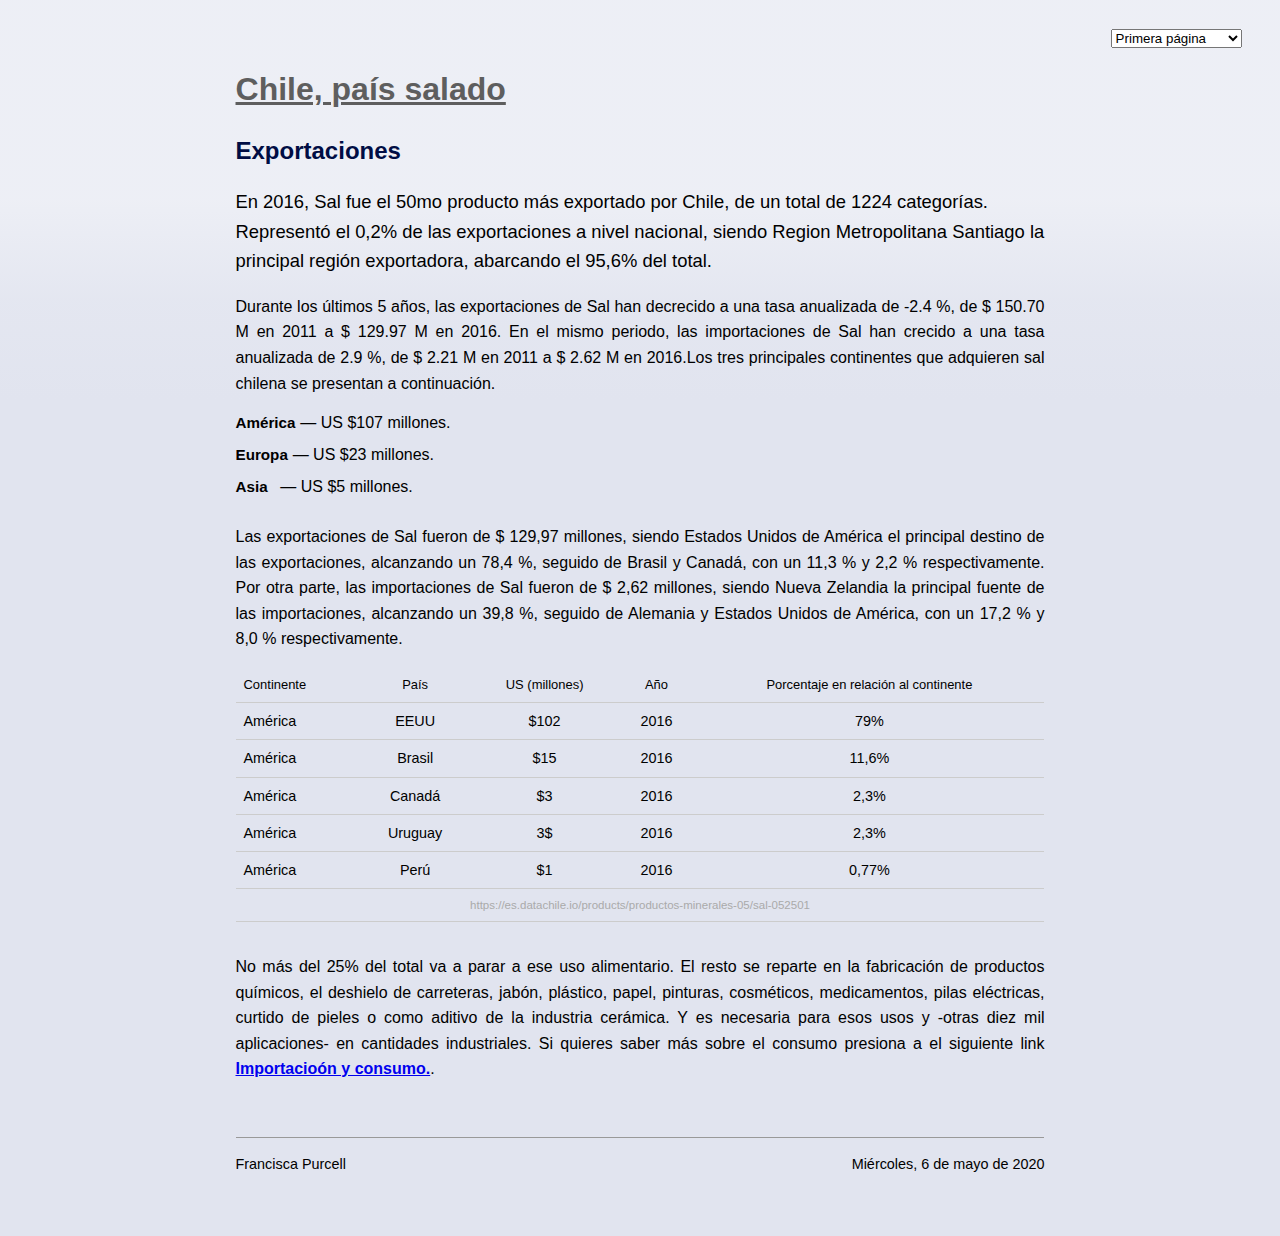
<file: page-1.html>
<!DOCTYPE html>
<html lang="es">

<head>
    <!-- COMMON TAGS -->
<meta charset="utf-8">
<title>Chile, país salado</title>
<!-- Search Engine -->
<meta name="description" content="La sal, producción y consumo">
<meta name="image" content="https://previews.123rf.com/images/belchonock/belchonock1410/belchonock141014219/33051855-white-salt-texture.jpg">
<!-- Schema.org for Google -->
<meta itemprop="name" content="Chile, país salado">
<meta itemprop="description" content="La sal, producción y consumo">
<meta itemprop="image" content="https://previews.123rf.com/images/belchonock/belchonock1410/belchonock141014219/33051855-white-salt-texture.jpg">
<!-- Twitter -->
<meta name="twitter:card" content="summary">
<meta name="twitter:title" content="Chile, país salado">
<meta name="twitter:description" content="La sal, producción y consumo">
<!-- Open Graph general (Facebook, Pinterest & Google+) -->
<meta name="og:title" content="Chile, país salado">
<meta name="og:description" content="La sal, producción y consumo">
<meta name="og:type" content="website">
    <!-- Fin de los metadatos -->
    <link rel="stylesheet" href="estilo.css">
</head>

<body>
    <nav>
        <select onchange="if (this.value) window.location.href=this.value">
            <option value="index.html">Página de portada</option>
            <option value="page-1.html" selected>Primera página</option>
            <option value="page-2.html">Segunda página</option>
        </select>
    </nav>
    <div class="container">
        <header>
            <h1><a href="index.html">Chile, país salado</a></h1>
        </header>
        <section>
            <h2>Exportaciones</h2>
            <p>En 2016, Sal fue el 50mo producto más exportado por Chile, de un total de 1224 categorías. Representó el 0,2% de las exportaciones a nivel nacional, siendo Region Metropolitana Santiago la principal región exportadora, abarcando el 95,6% del total.</p>
            <p>Durante los últimos 5 años, las exportaciones de Sal han decrecido a una tasa anualizada de -2.4 %, de $ 150.70 M en 2011 a $ 129.97 M en 2016. En el mismo periodo, las importaciones de Sal han crecido a una tasa anualizada de 2.9 %, de $ 2.21 M en 2011 a $ 2.62 M en 2016.Los tres principales continentes que adquieren sal chilena se presentan a continuación.</p>
            <dl>
                <dt>América</dt>
                <dd>US $107 millones.</dd>
                <dt>Europa</dt>
                <dd>US $23 millones.</dd>
                <dt>Asia</dt>
                <dd>US $5 millones.</dd>                
            </dl>
            <p>Las exportaciones de Sal fueron de $ 129,97 millones, siendo Estados Unidos de América el principal destino de las exportaciones, alcanzando un 78,4 %, seguido de Brasil y Canadá, con un 11,3 % y 2,2 % respectivamente. Por otra parte, las importaciones de Sal fueron de $ 2,62 millones, siendo Nueva Zelandia la principal fuente de las importaciones, alcanzando un 39,8 %, seguido de Alemania y Estados Unidos de América, con un 17,2 % y 8,0 % respectivamente.</p>
            <table>

                <thead>
                    <tr>
                        <th scope="col">Continente</th>
                        <th scope="col">País</th>
                        <th scope="col">US (millones)</th>
                        <th scope="col">Año</th>
                        <th scope="col">Porcentaje en relación al continente</th>
                    </tr>
                </thead>
                <tbody>
                    <tr>
                        <th scope="row">América</th>
                        <td>EEUU</td>
                        <td>$102</td>
                        <td>2016</td>
                        <td>79%</td>
                    </tr>
                    <tr>
                        <th scope="row">América</th>
                        <td>Brasil</td>
                        <td>$15</td>
                        <td>2016</td>
                        <td>11,6%</td>
                    </tr>
                    <tr>
                        <th scope="row">América</th>
                        <td>Canadá</td>
                        <td>$3</td>
                        <td>2016</td>
                        <td>2,3%</td>
                    </tr>
                    <tr>
                        <th scope="row">América</th>
                        <td>Uruguay</td>
                        <td>3$</td>
                        <td>2016</td>
                        <td>2,3%</td>
                    </tr>
                    <tr>
                        <th scope="row">América</th>
                        <td>Perú</td>
                        <td>$1</td>
                        <td>2016</td>
                        <td>0,77%</td>
                    </tr>
                </tbody>
                <tfoot>
                    <tr>
                        <td colspan="5">https://es.datachile.io/products/productos-minerales-05/sal-052501</td>
                    </tr>
                </tfoot>

            </table>
            <p>No más del 25% del total va a parar a ese uso alimentario. El resto se reparte en la fabricación de productos químicos, el deshielo de carreteras, jabón, plástico, papel, pinturas, cosméticos, medicamentos, pilas eléctricas, curtido de pieles o como aditivo de la industria cerámica. Y es necesaria para esos usos y -otras diez mil aplicaciones- en cantidades industriales. Si quieres saber más sobre el consumo presiona a el siguiente link <a href="page-2.html">Importacioón y consumo.</a>.</p>
        </section>
        <footer>
            <hr>
            <p>Francisca Purcell <time datetime="2020-05-06" class="derecha">Miércoles, 6 de mayo de 2020</time></p>
        </footer>
    </div>
</body>

</html>
</file>
<file: estilo.css>
<style>
@import url('https://fonts.googleapis.com/css2?family=Lato:wght@300&display=swap');
@import url('https://fonts.googleapis.com/css2?family=Roboto+Mono:wght@300&display=swap');
</style>
html, body {
    margin: 0;
    padding: 0;
}

body {
    color: #000;
    background: linear-gradient(180deg, rgba(225, 228, 239, 0.6) 200px, rgba(225, 228, 239, 0.9) 300px, rgba(225, 228, 239, 1) 400px), url('https://previews.123rf.com/images/belchonock/belchonock1410/belchonock141014219/33051855-white-salt-texture.jpg');
    background-size: 100% auto;
    background-repeat: no-repeat;
    font-family: Lato,Roboto Mono, sans-serif;
    line-height: 1.4;
}

@media screen and (orientation:portrait) {
    body {
        background-size: cover;
    }
}

a, em, strong {
    font-style: normal;
    font-weight: bold;
}

h1 {
    font-family: 'Lato', sans-serif;
    color: #5E5E5E;
}

h1 a {
    color: #5E5E5E;
}

h1 a:hover {
    color: #5E5E5E;
}

h2, h3, h4, h5, h6 {
    color:#000D44;
}

hr {
    border:none;
    border-bottom:1px solid #999;
}

nav {
    position: fixed;
    right: 3%;
    top: 3%;
    z-index: 999;
}

div.container {
    padding: 3% 18%;
}

@media screen and (orientation:portrait) {
    div.container {
        padding: 6%;
    }
}

p {
    line-height: 1.6;
    text-align: justify;
    text-justify: auto;
}

h2 + p{
    font-size:115%;
    text-align:left;
}

blockquote {
    padding-bottom: 0.5rem;
}

blockquote p {
    margin: 0 0 .5rem 0;
    padding: 0;
    font-family:'Lato', sans-serif;
    font-style: light;
    font-weight: 200;
    font-size: 125%;
    text-align: left;
}

blockquote footer {
    text-align: right;
    padding-right: 1rem;
}

blockquote footer:before {
    content: "— ";
}

dl dt {
    float: left;
    font-weight: bold;
    font-size: 95%;
}

dl dd:before {
    content: " — ";
    padding-left: 0.3rem;
}

dl dd {
    padding-bottom: 0.6rem;
}

ul li, ol li {
    list-style-position: outside;
    margin-bottom: 0.3rem;
}

ul li:last-of-type, ol li:last-of-type {
    margin-bottom: 0.6rem;
}

figure {
    margin: 1.2rem -0.3rem;
    padding: 0;
    background: #fff;
    box-shadow: 0 0 2px rgba(100, 100, 100, .1)
}

figure img {
    width: 100%;
    height: auto;
}

figure figcaption {
    font-size: 80%;
    letter-spacing: 0.05rem;
    text-align: center;
    padding: 0.25rem 0.5rem 0.75rem 0.5rem;
    color: #aaa;  
}

table {
    border-collapse: collapse;
    width: 100%;
    font-family: 'Lato', sans-serif;
    font-weight: 300;
    font-size: 90%;
    text-align: center;
    margin-bottom: 2rem;
}

@media screen and (orientation:portrait) {
    table {
        font-size: 80%;
    }
}

table tbody tr:hover {
    background-color: rgba(255, 255, 255, 0.75);
}

table tr td, table tr th {
    border-bottom: 1px solid #ccc;
    padding: 0.5rem;
}

table thead tr th {
    font-size: 90%;
    font-weight: 500;
}

table thead tr th:first-child {
    text-align: left;
}

table tbody tr th {
    text-align: left;
    font-weight: 300;
}

table tfoot {
    font-size: 80%;
    text-align: center;
    color: #aaa;
}

table tfoot a, figure figcaption a {
    color: #999;
    font-weight: 400;
    text-decoration: none;
}

table tfoot a:hover, figure figcaption a:hover {
    color: #888;
    text-decoration: underline;
}

footer {
    padding-top:2rem;
    font-size: 90%;
}

blockquote footer{
    padding-top:0;
}

.derecha {
    float: right;
}
</file>
